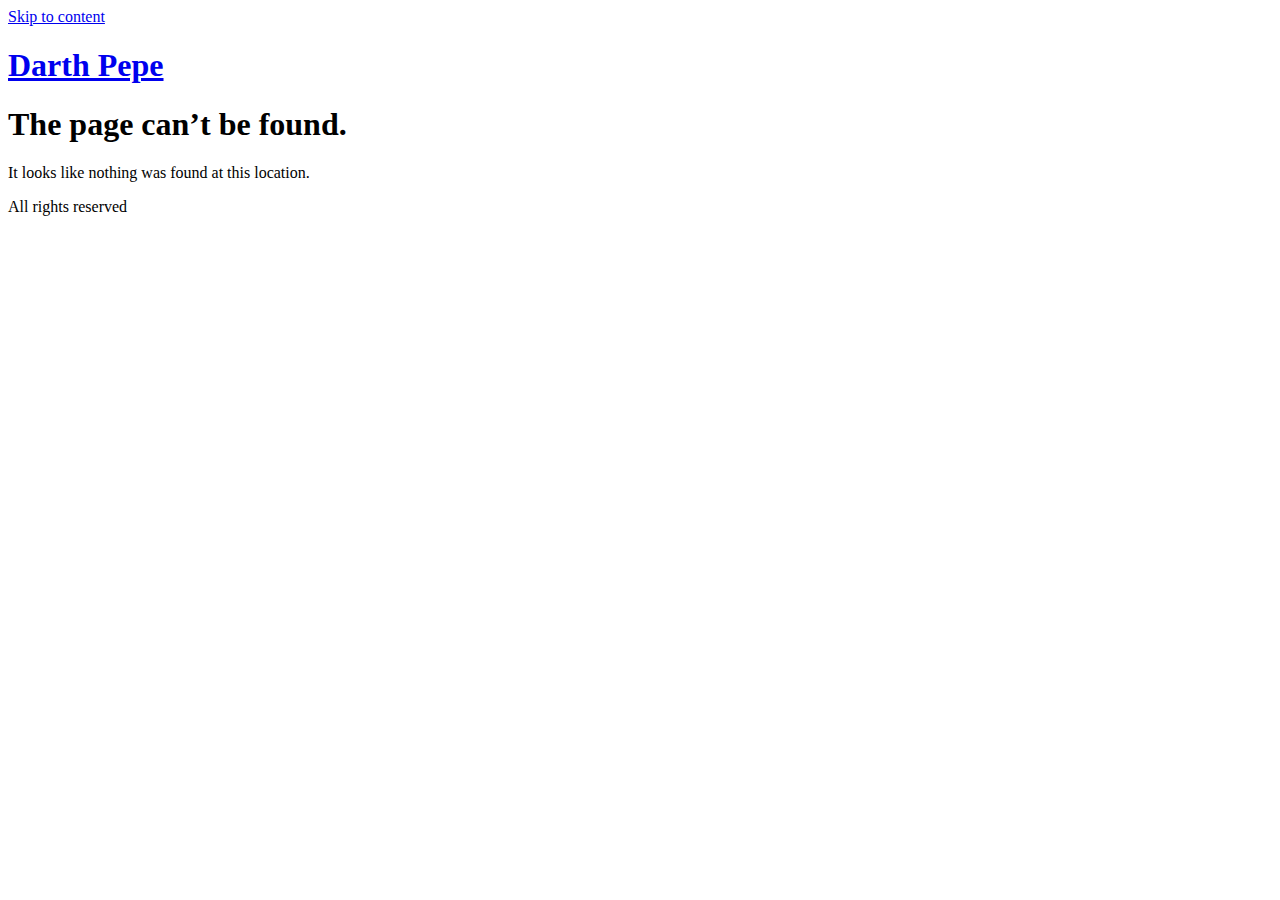
<file: OPR/index.html>
<!doctype html>
<html lang="en-US">
<head>
	<meta charset="UTF-8">
	<meta name="viewport" content="width=device-width, initial-scale=1">
	<link rel="profile" href="https://gmpg.org/xfn/11">
	<title>Page not found &#8211; Darth Pepe</title>
<meta name='robots' content='max-image-preview:large' />
<link rel="alternate" type="application/rss+xml" title="Darth Pepe &raquo; Feed" href="https://darthpepe.vip/index.php/feed/" />
<link rel="alternate" type="application/rss+xml" title="Darth Pepe &raquo; Comments Feed" href="https://darthpepe.vip/index.php/comments/feed/" />
<script>
window._wpemojiSettings = {"baseUrl":"https:\/\/s.w.org\/images\/core\/emoji\/14.0.0\/72x72\/","ext":".png","svgUrl":"https:\/\/s.w.org\/images\/core\/emoji\/14.0.0\/svg\/","svgExt":".svg","source":{"concatemoji":"https:\/\/darthpepe.vip\/wp-includes\/js\/wp-emoji-release.min.js?ver=6.2.3"}};
/*! This file is auto-generated */
!function(e,a,t){var n,r,o,i=a.createElement("canvas"),p=i.getContext&&i.getContext("2d");function s(e,t){p.clearRect(0,0,i.width,i.height),p.fillText(e,0,0);e=i.toDataURL();return p.clearRect(0,0,i.width,i.height),p.fillText(t,0,0),e===i.toDataURL()}function c(e){var t=a.createElement("script");t.src=e,t.defer=t.type="text/javascript",a.getElementsByTagName("head")[0].appendChild(t)}for(o=Array("flag","emoji"),t.supports={everything:!0,everythingExceptFlag:!0},r=0;r<o.length;r++)t.supports[o[r]]=function(e){if(p&&p.fillText)switch(p.textBaseline="top",p.font="600 32px Arial",e){case"flag":return s("\ud83c\udff3\ufe0f\u200d\u26a7\ufe0f","\ud83c\udff3\ufe0f\u200b\u26a7\ufe0f")?!1:!s("\ud83c\uddfa\ud83c\uddf3","\ud83c\uddfa\u200b\ud83c\uddf3")&&!s("\ud83c\udff4\udb40\udc67\udb40\udc62\udb40\udc65\udb40\udc6e\udb40\udc67\udb40\udc7f","\ud83c\udff4\u200b\udb40\udc67\u200b\udb40\udc62\u200b\udb40\udc65\u200b\udb40\udc6e\u200b\udb40\udc67\u200b\udb40\udc7f");case"emoji":return!s("\ud83e\udef1\ud83c\udffb\u200d\ud83e\udef2\ud83c\udfff","\ud83e\udef1\ud83c\udffb\u200b\ud83e\udef2\ud83c\udfff")}return!1}(o[r]),t.supports.everything=t.supports.everything&&t.supports[o[r]],"flag"!==o[r]&&(t.supports.everythingExceptFlag=t.supports.everythingExceptFlag&&t.supports[o[r]]);t.supports.everythingExceptFlag=t.supports.everythingExceptFlag&&!t.supports.flag,t.DOMReady=!1,t.readyCallback=function(){t.DOMReady=!0},t.supports.everything||(n=function(){t.readyCallback()},a.addEventListener?(a.addEventListener("DOMContentLoaded",n,!1),e.addEventListener("load",n,!1)):(e.attachEvent("onload",n),a.attachEvent("onreadystatechange",function(){"complete"===a.readyState&&t.readyCallback()})),(e=t.source||{}).concatemoji?c(e.concatemoji):e.wpemoji&&e.twemoji&&(c(e.twemoji),c(e.wpemoji)))}(window,document,window._wpemojiSettings);
</script>
<style>
img.wp-smiley,
img.emoji {
	display: inline !important;
	border: none !important;
	box-shadow: none !important;
	height: 1em !important;
	width: 1em !important;
	margin: 0 0.07em !important;
	vertical-align: -0.1em !important;
	background: none !important;
	padding: 0 !important;
}
</style>
	<link rel='stylesheet' id='wp-block-library-css' href='https://darthpepe.vip/wp-includes/css/dist/block-library/style.min.css?ver=6.2.3' media='all' />
<link rel='stylesheet' id='classic-theme-styles-css' href='https://darthpepe.vip/wp-includes/css/classic-themes.min.css?ver=6.2.3' media='all' />
<style id='global-styles-inline-css'>
body{--wp--preset--color--black: #000000;--wp--preset--color--cyan-bluish-gray: #abb8c3;--wp--preset--color--white: #ffffff;--wp--preset--color--pale-pink: #f78da7;--wp--preset--color--vivid-red: #cf2e2e;--wp--preset--color--luminous-vivid-orange: #ff6900;--wp--preset--color--luminous-vivid-amber: #fcb900;--wp--preset--color--light-green-cyan: #7bdcb5;--wp--preset--color--vivid-green-cyan: #00d084;--wp--preset--color--pale-cyan-blue: #8ed1fc;--wp--preset--color--vivid-cyan-blue: #0693e3;--wp--preset--color--vivid-purple: #9b51e0;--wp--preset--gradient--vivid-cyan-blue-to-vivid-purple: linear-gradient(135deg,rgba(6,147,227,1) 0%,rgb(155,81,224) 100%);--wp--preset--gradient--light-green-cyan-to-vivid-green-cyan: linear-gradient(135deg,rgb(122,220,180) 0%,rgb(0,208,130) 100%);--wp--preset--gradient--luminous-vivid-amber-to-luminous-vivid-orange: linear-gradient(135deg,rgba(252,185,0,1) 0%,rgba(255,105,0,1) 100%);--wp--preset--gradient--luminous-vivid-orange-to-vivid-red: linear-gradient(135deg,rgba(255,105,0,1) 0%,rgb(207,46,46) 100%);--wp--preset--gradient--very-light-gray-to-cyan-bluish-gray: linear-gradient(135deg,rgb(238,238,238) 0%,rgb(169,184,195) 100%);--wp--preset--gradient--cool-to-warm-spectrum: linear-gradient(135deg,rgb(74,234,220) 0%,rgb(151,120,209) 20%,rgb(207,42,186) 40%,rgb(238,44,130) 60%,rgb(251,105,98) 80%,rgb(254,248,76) 100%);--wp--preset--gradient--blush-light-purple: linear-gradient(135deg,rgb(255,206,236) 0%,rgb(152,150,240) 100%);--wp--preset--gradient--blush-bordeaux: linear-gradient(135deg,rgb(254,205,165) 0%,rgb(254,45,45) 50%,rgb(107,0,62) 100%);--wp--preset--gradient--luminous-dusk: linear-gradient(135deg,rgb(255,203,112) 0%,rgb(199,81,192) 50%,rgb(65,88,208) 100%);--wp--preset--gradient--pale-ocean: linear-gradient(135deg,rgb(255,245,203) 0%,rgb(182,227,212) 50%,rgb(51,167,181) 100%);--wp--preset--gradient--electric-grass: linear-gradient(135deg,rgb(202,248,128) 0%,rgb(113,206,126) 100%);--wp--preset--gradient--midnight: linear-gradient(135deg,rgb(2,3,129) 0%,rgb(40,116,252) 100%);--wp--preset--duotone--dark-grayscale: url('#wp-duotone-dark-grayscale');--wp--preset--duotone--grayscale: url('#wp-duotone-grayscale');--wp--preset--duotone--purple-yellow: url('#wp-duotone-purple-yellow');--wp--preset--duotone--blue-red: url('#wp-duotone-blue-red');--wp--preset--duotone--midnight: url('#wp-duotone-midnight');--wp--preset--duotone--magenta-yellow: url('#wp-duotone-magenta-yellow');--wp--preset--duotone--purple-green: url('#wp-duotone-purple-green');--wp--preset--duotone--blue-orange: url('#wp-duotone-blue-orange');--wp--preset--font-size--small: 13px;--wp--preset--font-size--medium: 20px;--wp--preset--font-size--large: 36px;--wp--preset--font-size--x-large: 42px;--wp--preset--spacing--20: 0.44rem;--wp--preset--spacing--30: 0.67rem;--wp--preset--spacing--40: 1rem;--wp--preset--spacing--50: 1.5rem;--wp--preset--spacing--60: 2.25rem;--wp--preset--spacing--70: 3.38rem;--wp--preset--spacing--80: 5.06rem;--wp--preset--shadow--natural: 6px 6px 9px rgba(0, 0, 0, 0.2);--wp--preset--shadow--deep: 12px 12px 50px rgba(0, 0, 0, 0.4);--wp--preset--shadow--sharp: 6px 6px 0px rgba(0, 0, 0, 0.2);--wp--preset--shadow--outlined: 6px 6px 0px -3px rgba(255, 255, 255, 1), 6px 6px rgba(0, 0, 0, 1);--wp--preset--shadow--crisp: 6px 6px 0px rgba(0, 0, 0, 1);}:where(.is-layout-flex){gap: 0.5em;}body .is-layout-flow > .alignleft{float: left;margin-inline-start: 0;margin-inline-end: 2em;}body .is-layout-flow > .alignright{float: right;margin-inline-start: 2em;margin-inline-end: 0;}body .is-layout-flow > .aligncenter{margin-left: auto !important;margin-right: auto !important;}body .is-layout-constrained > .alignleft{float: left;margin-inline-start: 0;margin-inline-end: 2em;}body .is-layout-constrained > .alignright{float: right;margin-inline-start: 2em;margin-inline-end: 0;}body .is-layout-constrained > .aligncenter{margin-left: auto !important;margin-right: auto !important;}body .is-layout-constrained > :where(:not(.alignleft):not(.alignright):not(.alignfull)){max-width: var(--wp--style--global--content-size);margin-left: auto !important;margin-right: auto !important;}body .is-layout-constrained > .alignwide{max-width: var(--wp--style--global--wide-size);}body .is-layout-flex{display: flex;}body .is-layout-flex{flex-wrap: wrap;align-items: center;}body .is-layout-flex > *{margin: 0;}:where(.wp-block-columns.is-layout-flex){gap: 2em;}.has-black-color{color: var(--wp--preset--color--black) !important;}.has-cyan-bluish-gray-color{color: var(--wp--preset--color--cyan-bluish-gray) !important;}.has-white-color{color: var(--wp--preset--color--white) !important;}.has-pale-pink-color{color: var(--wp--preset--color--pale-pink) !important;}.has-vivid-red-color{color: var(--wp--preset--color--vivid-red) !important;}.has-luminous-vivid-orange-color{color: var(--wp--preset--color--luminous-vivid-orange) !important;}.has-luminous-vivid-amber-color{color: var(--wp--preset--color--luminous-vivid-amber) !important;}.has-light-green-cyan-color{color: var(--wp--preset--color--light-green-cyan) !important;}.has-vivid-green-cyan-color{color: var(--wp--preset--color--vivid-green-cyan) !important;}.has-pale-cyan-blue-color{color: var(--wp--preset--color--pale-cyan-blue) !important;}.has-vivid-cyan-blue-color{color: var(--wp--preset--color--vivid-cyan-blue) !important;}.has-vivid-purple-color{color: var(--wp--preset--color--vivid-purple) !important;}.has-black-background-color{background-color: var(--wp--preset--color--black) !important;}.has-cyan-bluish-gray-background-color{background-color: var(--wp--preset--color--cyan-bluish-gray) !important;}.has-white-background-color{background-color: var(--wp--preset--color--white) !important;}.has-pale-pink-background-color{background-color: var(--wp--preset--color--pale-pink) !important;}.has-vivid-red-background-color{background-color: var(--wp--preset--color--vivid-red) !important;}.has-luminous-vivid-orange-background-color{background-color: var(--wp--preset--color--luminous-vivid-orange) !important;}.has-luminous-vivid-amber-background-color{background-color: var(--wp--preset--color--luminous-vivid-amber) !important;}.has-light-green-cyan-background-color{background-color: var(--wp--preset--color--light-green-cyan) !important;}.has-vivid-green-cyan-background-color{background-color: var(--wp--preset--color--vivid-green-cyan) !important;}.has-pale-cyan-blue-background-color{background-color: var(--wp--preset--color--pale-cyan-blue) !important;}.has-vivid-cyan-blue-background-color{background-color: var(--wp--preset--color--vivid-cyan-blue) !important;}.has-vivid-purple-background-color{background-color: var(--wp--preset--color--vivid-purple) !important;}.has-black-border-color{border-color: var(--wp--preset--color--black) !important;}.has-cyan-bluish-gray-border-color{border-color: var(--wp--preset--color--cyan-bluish-gray) !important;}.has-white-border-color{border-color: var(--wp--preset--color--white) !important;}.has-pale-pink-border-color{border-color: var(--wp--preset--color--pale-pink) !important;}.has-vivid-red-border-color{border-color: var(--wp--preset--color--vivid-red) !important;}.has-luminous-vivid-orange-border-color{border-color: var(--wp--preset--color--luminous-vivid-orange) !important;}.has-luminous-vivid-amber-border-color{border-color: var(--wp--preset--color--luminous-vivid-amber) !important;}.has-light-green-cyan-border-color{border-color: var(--wp--preset--color--light-green-cyan) !important;}.has-vivid-green-cyan-border-color{border-color: var(--wp--preset--color--vivid-green-cyan) !important;}.has-pale-cyan-blue-border-color{border-color: var(--wp--preset--color--pale-cyan-blue) !important;}.has-vivid-cyan-blue-border-color{border-color: var(--wp--preset--color--vivid-cyan-blue) !important;}.has-vivid-purple-border-color{border-color: var(--wp--preset--color--vivid-purple) !important;}.has-vivid-cyan-blue-to-vivid-purple-gradient-background{background: var(--wp--preset--gradient--vivid-cyan-blue-to-vivid-purple) !important;}.has-light-green-cyan-to-vivid-green-cyan-gradient-background{background: var(--wp--preset--gradient--light-green-cyan-to-vivid-green-cyan) !important;}.has-luminous-vivid-amber-to-luminous-vivid-orange-gradient-background{background: var(--wp--preset--gradient--luminous-vivid-amber-to-luminous-vivid-orange) !important;}.has-luminous-vivid-orange-to-vivid-red-gradient-background{background: var(--wp--preset--gradient--luminous-vivid-orange-to-vivid-red) !important;}.has-very-light-gray-to-cyan-bluish-gray-gradient-background{background: var(--wp--preset--gradient--very-light-gray-to-cyan-bluish-gray) !important;}.has-cool-to-warm-spectrum-gradient-background{background: var(--wp--preset--gradient--cool-to-warm-spectrum) !important;}.has-blush-light-purple-gradient-background{background: var(--wp--preset--gradient--blush-light-purple) !important;}.has-blush-bordeaux-gradient-background{background: var(--wp--preset--gradient--blush-bordeaux) !important;}.has-luminous-dusk-gradient-background{background: var(--wp--preset--gradient--luminous-dusk) !important;}.has-pale-ocean-gradient-background{background: var(--wp--preset--gradient--pale-ocean) !important;}.has-electric-grass-gradient-background{background: var(--wp--preset--gradient--electric-grass) !important;}.has-midnight-gradient-background{background: var(--wp--preset--gradient--midnight) !important;}.has-small-font-size{font-size: var(--wp--preset--font-size--small) !important;}.has-medium-font-size{font-size: var(--wp--preset--font-size--medium) !important;}.has-large-font-size{font-size: var(--wp--preset--font-size--large) !important;}.has-x-large-font-size{font-size: var(--wp--preset--font-size--x-large) !important;}
.wp-block-navigation a:where(:not(.wp-element-button)){color: inherit;}
:where(.wp-block-columns.is-layout-flex){gap: 2em;}
.wp-block-pullquote{font-size: 1.5em;line-height: 1.6;}
</style>
<link rel='stylesheet' id='marvy-custom-css' href='https://darthpepe.vip/wp-content/plugins/marvy-animation-addons-for-elementor-lite/elementor/assets/css/marvy-custom.css?ver=1.6.3' media='all' />
<link rel='stylesheet' id='uaf_client_css-css' href='https://darthpepe.vip/wp-content/uploads/useanyfont/uaf.css?ver=1683111371' media='all' />
<link rel='stylesheet' id='hello-elementor-css' href='https://darthpepe.vip/wp-content/themes/hello-elementor/style.min.css?ver=2.7.1' media='all' />
<link rel='stylesheet' id='hello-elementor-theme-style-css' href='https://darthpepe.vip/wp-content/themes/hello-elementor/theme.min.css?ver=2.7.1' media='all' />
<link rel='stylesheet' id='elementor-frontend-css' href='https://darthpepe.vip/wp-content/plugins/elementor/assets/css/frontend-lite.min.css?ver=3.12.2' media='all' />
<link rel='stylesheet' id='elementor-post-9-css' href='https://darthpepe.vip/wp-content/uploads/elementor/css/post-9.css?ver=1689594604' media='all' />
<link rel='stylesheet' id='google-fonts-1-css' href='https://fonts.googleapis.com/css?family=Roboto%3A100%2C100italic%2C200%2C200italic%2C300%2C300italic%2C400%2C400italic%2C500%2C500italic%2C600%2C600italic%2C700%2C700italic%2C800%2C800italic%2C900%2C900italic%7CRoboto+Slab%3A100%2C100italic%2C200%2C200italic%2C300%2C300italic%2C400%2C400italic%2C500%2C500italic%2C600%2C600italic%2C700%2C700italic%2C800%2C800italic%2C900%2C900italic&#038;display=swap&#038;ver=6.2.3' media='all' />
<link rel="preconnect" href="https://fonts.gstatic.com/" crossorigin><script src='https://darthpepe.vip/wp-includes/js/jquery/jquery.min.js?ver=3.6.4' id='jquery-core-js'></script>
<script src='https://darthpepe.vip/wp-includes/js/jquery/jquery-migrate.min.js?ver=3.4.0' id='jquery-migrate-js'></script>
<link rel="https://api.w.org/" href="https://darthpepe.vip/index.php/wp-json/" /><link rel="EditURI" type="application/rsd+xml" title="RSD" href="https://darthpepe.vip/xmlrpc.php?rsd" />
<link rel="wlwmanifest" type="application/wlwmanifest+xml" href="https://darthpepe.vip/wp-includes/wlwmanifest.xml" />
<meta name="generator" content="WordPress 6.2.3" />
<meta name="theme-color" content="#000000"/><meta name="generator" content="Elementor 3.12.2; features: e_dom_optimization, e_optimized_assets_loading, e_optimized_css_loading, a11y_improvements, additional_custom_breakpoints; settings: css_print_method-external, google_font-enabled, font_display-swap">
<link rel="icon" href="https://darthpepe.vip/wp-content/uploads/2023/05/cropped-photo_2023-05-03_13-43-48-removebg-preview-32x32.png" sizes="32x32" />
<link rel="icon" href="https://darthpepe.vip/wp-content/uploads/2023/05/cropped-photo_2023-05-03_13-43-48-removebg-preview-192x192.png" sizes="192x192" />
<link rel="apple-touch-icon" href="https://darthpepe.vip/wp-content/uploads/2023/05/cropped-photo_2023-05-03_13-43-48-removebg-preview-180x180.png" />
<meta name="msapplication-TileImage" content="https://darthpepe.vip/wp-content/uploads/2023/05/cropped-photo_2023-05-03_13-43-48-removebg-preview-270x270.png" />
<style id="wpforms-css-vars-root">
				:root {
					--wpforms-field-border-radius: 3px;
--wpforms-field-background-color: #ffffff;
--wpforms-field-border-color: rgba( 0, 0, 0, 0.25 );
--wpforms-field-text-color: rgba( 0, 0, 0, 0.7 );
--wpforms-label-color: rgba( 0, 0, 0, 0.85 );
--wpforms-label-sublabel-color: rgba( 0, 0, 0, 0.55 );
--wpforms-label-error-color: #d63637;
--wpforms-button-border-radius: 3px;
--wpforms-button-background-color: #066aab;
--wpforms-button-text-color: #ffffff;
--wpforms-field-size-input-height: 43px;
--wpforms-field-size-input-spacing: 15px;
--wpforms-field-size-font-size: 16px;
--wpforms-field-size-line-height: 19px;
--wpforms-field-size-padding-h: 14px;
--wpforms-field-size-checkbox-size: 16px;
--wpforms-field-size-sublabel-spacing: 5px;
--wpforms-field-size-icon-size: 1;
--wpforms-label-size-font-size: 16px;
--wpforms-label-size-line-height: 19px;
--wpforms-label-size-sublabel-font-size: 14px;
--wpforms-label-size-sublabel-line-height: 17px;
--wpforms-button-size-font-size: 17px;
--wpforms-button-size-height: 41px;
--wpforms-button-size-padding-h: 15px;
--wpforms-button-size-margin-top: 10px;

				}
			</style></head>
<body class="error404 elementor-default elementor-kit-9">

<svg xmlns="http://www.w3.org/2000/svg" viewBox="0 0 0 0" width="0" height="0" focusable="false" role="none" style="visibility: hidden; position: absolute; left: -9999px; overflow: hidden;" ><defs><filter id="wp-duotone-dark-grayscale"><feColorMatrix color-interpolation-filters="sRGB" type="matrix" values=" .299 .587 .114 0 0 .299 .587 .114 0 0 .299 .587 .114 0 0 .299 .587 .114 0 0 " /><feComponentTransfer color-interpolation-filters="sRGB" ><feFuncR type="table" tableValues="0 0.49803921568627" /><feFuncG type="table" tableValues="0 0.49803921568627" /><feFuncB type="table" tableValues="0 0.49803921568627" /><feFuncA type="table" tableValues="1 1" /></feComponentTransfer><feComposite in2="SourceGraphic" operator="in" /></filter></defs></svg><svg xmlns="http://www.w3.org/2000/svg" viewBox="0 0 0 0" width="0" height="0" focusable="false" role="none" style="visibility: hidden; position: absolute; left: -9999px; overflow: hidden;" ><defs><filter id="wp-duotone-grayscale"><feColorMatrix color-interpolation-filters="sRGB" type="matrix" values=" .299 .587 .114 0 0 .299 .587 .114 0 0 .299 .587 .114 0 0 .299 .587 .114 0 0 " /><feComponentTransfer color-interpolation-filters="sRGB" ><feFuncR type="table" tableValues="0 1" /><feFuncG type="table" tableValues="0 1" /><feFuncB type="table" tableValues="0 1" /><feFuncA type="table" tableValues="1 1" /></feComponentTransfer><feComposite in2="SourceGraphic" operator="in" /></filter></defs></svg><svg xmlns="http://www.w3.org/2000/svg" viewBox="0 0 0 0" width="0" height="0" focusable="false" role="none" style="visibility: hidden; position: absolute; left: -9999px; overflow: hidden;" ><defs><filter id="wp-duotone-purple-yellow"><feColorMatrix color-interpolation-filters="sRGB" type="matrix" values=" .299 .587 .114 0 0 .299 .587 .114 0 0 .299 .587 .114 0 0 .299 .587 .114 0 0 " /><feComponentTransfer color-interpolation-filters="sRGB" ><feFuncR type="table" tableValues="0.54901960784314 0.98823529411765" /><feFuncG type="table" tableValues="0 1" /><feFuncB type="table" tableValues="0.71764705882353 0.25490196078431" /><feFuncA type="table" tableValues="1 1" /></feComponentTransfer><feComposite in2="SourceGraphic" operator="in" /></filter></defs></svg><svg xmlns="http://www.w3.org/2000/svg" viewBox="0 0 0 0" width="0" height="0" focusable="false" role="none" style="visibility: hidden; position: absolute; left: -9999px; overflow: hidden;" ><defs><filter id="wp-duotone-blue-red"><feColorMatrix color-interpolation-filters="sRGB" type="matrix" values=" .299 .587 .114 0 0 .299 .587 .114 0 0 .299 .587 .114 0 0 .299 .587 .114 0 0 " /><feComponentTransfer color-interpolation-filters="sRGB" ><feFuncR type="table" tableValues="0 1" /><feFuncG type="table" tableValues="0 0.27843137254902" /><feFuncB type="table" tableValues="0.5921568627451 0.27843137254902" /><feFuncA type="table" tableValues="1 1" /></feComponentTransfer><feComposite in2="SourceGraphic" operator="in" /></filter></defs></svg><svg xmlns="http://www.w3.org/2000/svg" viewBox="0 0 0 0" width="0" height="0" focusable="false" role="none" style="visibility: hidden; position: absolute; left: -9999px; overflow: hidden;" ><defs><filter id="wp-duotone-midnight"><feColorMatrix color-interpolation-filters="sRGB" type="matrix" values=" .299 .587 .114 0 0 .299 .587 .114 0 0 .299 .587 .114 0 0 .299 .587 .114 0 0 " /><feComponentTransfer color-interpolation-filters="sRGB" ><feFuncR type="table" tableValues="0 0" /><feFuncG type="table" tableValues="0 0.64705882352941" /><feFuncB type="table" tableValues="0 1" /><feFuncA type="table" tableValues="1 1" /></feComponentTransfer><feComposite in2="SourceGraphic" operator="in" /></filter></defs></svg><svg xmlns="http://www.w3.org/2000/svg" viewBox="0 0 0 0" width="0" height="0" focusable="false" role="none" style="visibility: hidden; position: absolute; left: -9999px; overflow: hidden;" ><defs><filter id="wp-duotone-magenta-yellow"><feColorMatrix color-interpolation-filters="sRGB" type="matrix" values=" .299 .587 .114 0 0 .299 .587 .114 0 0 .299 .587 .114 0 0 .299 .587 .114 0 0 " /><feComponentTransfer color-interpolation-filters="sRGB" ><feFuncR type="table" tableValues="0.78039215686275 1" /><feFuncG type="table" tableValues="0 0.94901960784314" /><feFuncB type="table" tableValues="0.35294117647059 0.47058823529412" /><feFuncA type="table" tableValues="1 1" /></feComponentTransfer><feComposite in2="SourceGraphic" operator="in" /></filter></defs></svg><svg xmlns="http://www.w3.org/2000/svg" viewBox="0 0 0 0" width="0" height="0" focusable="false" role="none" style="visibility: hidden; position: absolute; left: -9999px; overflow: hidden;" ><defs><filter id="wp-duotone-purple-green"><feColorMatrix color-interpolation-filters="sRGB" type="matrix" values=" .299 .587 .114 0 0 .299 .587 .114 0 0 .299 .587 .114 0 0 .299 .587 .114 0 0 " /><feComponentTransfer color-interpolation-filters="sRGB" ><feFuncR type="table" tableValues="0.65098039215686 0.40392156862745" /><feFuncG type="table" tableValues="0 1" /><feFuncB type="table" tableValues="0.44705882352941 0.4" /><feFuncA type="table" tableValues="1 1" /></feComponentTransfer><feComposite in2="SourceGraphic" operator="in" /></filter></defs></svg><svg xmlns="http://www.w3.org/2000/svg" viewBox="0 0 0 0" width="0" height="0" focusable="false" role="none" style="visibility: hidden; position: absolute; left: -9999px; overflow: hidden;" ><defs><filter id="wp-duotone-blue-orange"><feColorMatrix color-interpolation-filters="sRGB" type="matrix" values=" .299 .587 .114 0 0 .299 .587 .114 0 0 .299 .587 .114 0 0 .299 .587 .114 0 0 " /><feComponentTransfer color-interpolation-filters="sRGB" ><feFuncR type="table" tableValues="0.098039215686275 1" /><feFuncG type="table" tableValues="0 0.66274509803922" /><feFuncB type="table" tableValues="0.84705882352941 0.41960784313725" /><feFuncA type="table" tableValues="1 1" /></feComponentTransfer><feComposite in2="SourceGraphic" operator="in" /></filter></defs></svg>
<a class="skip-link screen-reader-text" href="#content">Skip to content</a>

<header id="site-header" class="site-header dynamic-header menu-dropdown-tablet" role="banner">
	<div class="header-inner">
		<div class="site-branding show-title">
							<h1 class="site-title show">
					<a href="https://darthpepe.vip/" title="Home" rel="home">
						Darth Pepe					</a>
				</h1>
					</div>

			</div>
</header>
<main id="content" class="site-main">
			<header class="page-header">
			<h1 class="entry-title">The page can&rsquo;t be found.</h1>
		</header>
		<div class="page-content">
		<p>It looks like nothing was found at this location.</p>
	</div>

</main>
<footer id="site-footer" class="site-footer dynamic-footer footer-has-copyright" role="contentinfo">
	<div class="footer-inner">
		<div class="site-branding show-logo">
					</div>

		
					<div class="copyright show">
				<p>All rights reserved</p>
			</div>
			</div>
</footer>

<script src='https://darthpepe.vip/wp-content/themes/hello-elementor/assets/js/hello-frontend.min.js?ver=1.0.0' id='hello-theme-frontend-js'></script>

</body>
</html>

<!-- Page generated by LiteSpeed Cache 5.4 on 2023-11-13 20:25:33 -->
</file>
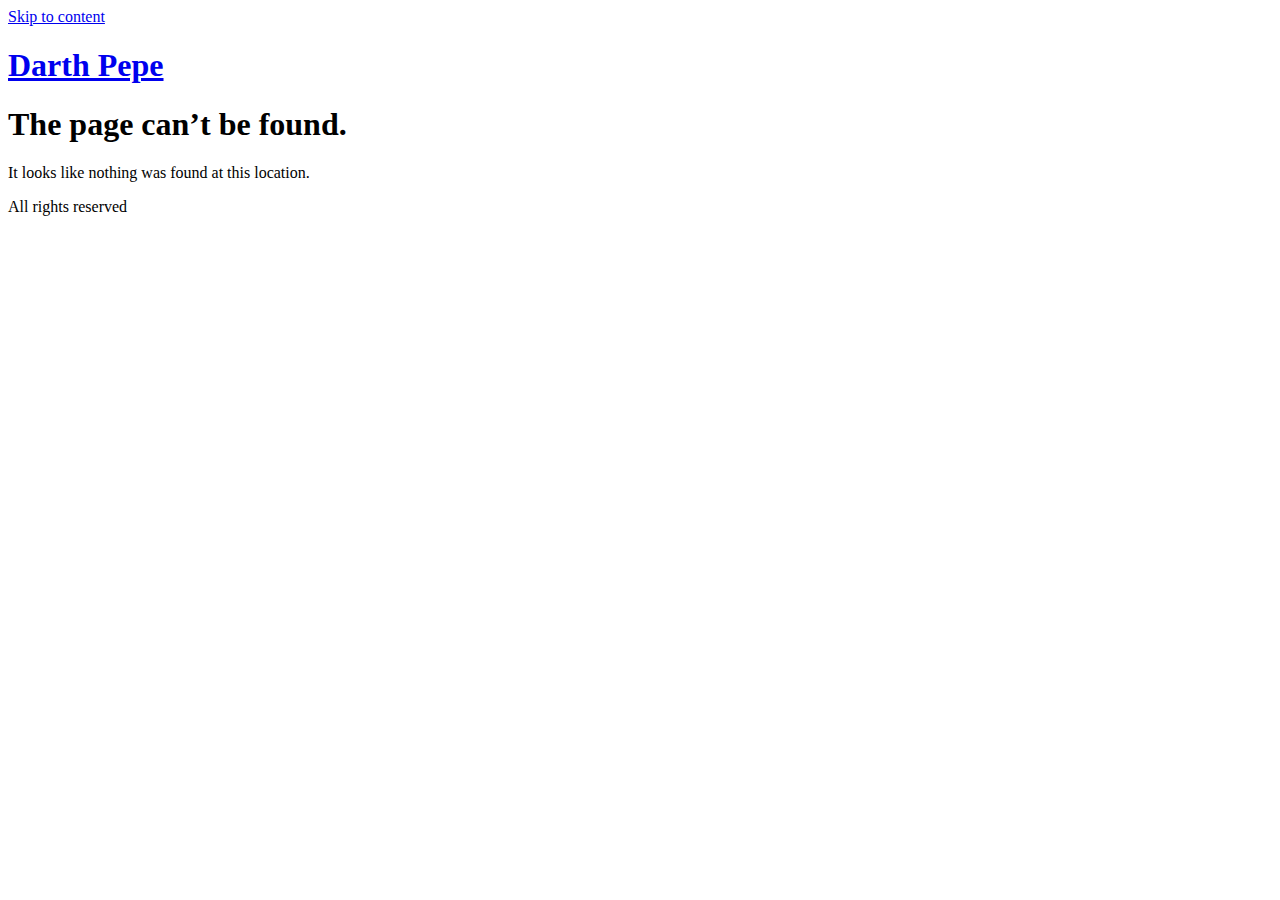
<file: -negative.html>
<!doctype html>
<html lang="en-US">
<head>
	<meta charset="UTF-8">
	<meta name="viewport" content="width=device-width, initial-scale=1">
	<link rel="profile" href="https://gmpg.org/xfn/11">
	<title>Page not found &#8211; Darth Pepe</title>
<meta name='robots' content='max-image-preview:large' />
<link rel="alternate" type="application/rss+xml" title="Darth Pepe &raquo; Feed" href="https://darthpepe.vip/index.php/feed/" />
<link rel="alternate" type="application/rss+xml" title="Darth Pepe &raquo; Comments Feed" href="https://darthpepe.vip/index.php/comments/feed/" />
<script>
window._wpemojiSettings = {"baseUrl":"https:\/\/s.w.org\/images\/core\/emoji\/14.0.0\/72x72\/","ext":".png","svgUrl":"https:\/\/s.w.org\/images\/core\/emoji\/14.0.0\/svg\/","svgExt":".svg","source":{"concatemoji":"https:\/\/darthpepe.vip\/wp-includes\/js\/wp-emoji-release.min.js?ver=6.2.3"}};
/*! This file is auto-generated */
!function(e,a,t){var n,r,o,i=a.createElement("canvas"),p=i.getContext&&i.getContext("2d");function s(e,t){p.clearRect(0,0,i.width,i.height),p.fillText(e,0,0);e=i.toDataURL();return p.clearRect(0,0,i.width,i.height),p.fillText(t,0,0),e===i.toDataURL()}function c(e){var t=a.createElement("script");t.src=e,t.defer=t.type="text/javascript",a.getElementsByTagName("head")[0].appendChild(t)}for(o=Array("flag","emoji"),t.supports={everything:!0,everythingExceptFlag:!0},r=0;r<o.length;r++)t.supports[o[r]]=function(e){if(p&&p.fillText)switch(p.textBaseline="top",p.font="600 32px Arial",e){case"flag":return s("\ud83c\udff3\ufe0f\u200d\u26a7\ufe0f","\ud83c\udff3\ufe0f\u200b\u26a7\ufe0f")?!1:!s("\ud83c\uddfa\ud83c\uddf3","\ud83c\uddfa\u200b\ud83c\uddf3")&&!s("\ud83c\udff4\udb40\udc67\udb40\udc62\udb40\udc65\udb40\udc6e\udb40\udc67\udb40\udc7f","\ud83c\udff4\u200b\udb40\udc67\u200b\udb40\udc62\u200b\udb40\udc65\u200b\udb40\udc6e\u200b\udb40\udc67\u200b\udb40\udc7f");case"emoji":return!s("\ud83e\udef1\ud83c\udffb\u200d\ud83e\udef2\ud83c\udfff","\ud83e\udef1\ud83c\udffb\u200b\ud83e\udef2\ud83c\udfff")}return!1}(o[r]),t.supports.everything=t.supports.everything&&t.supports[o[r]],"flag"!==o[r]&&(t.supports.everythingExceptFlag=t.supports.everythingExceptFlag&&t.supports[o[r]]);t.supports.everythingExceptFlag=t.supports.everythingExceptFlag&&!t.supports.flag,t.DOMReady=!1,t.readyCallback=function(){t.DOMReady=!0},t.supports.everything||(n=function(){t.readyCallback()},a.addEventListener?(a.addEventListener("DOMContentLoaded",n,!1),e.addEventListener("load",n,!1)):(e.attachEvent("onload",n),a.attachEvent("onreadystatechange",function(){"complete"===a.readyState&&t.readyCallback()})),(e=t.source||{}).concatemoji?c(e.concatemoji):e.wpemoji&&e.twemoji&&(c(e.twemoji),c(e.wpemoji)))}(window,document,window._wpemojiSettings);
</script>
<style>
img.wp-smiley,
img.emoji {
	display: inline !important;
	border: none !important;
	box-shadow: none !important;
	height: 1em !important;
	width: 1em !important;
	margin: 0 0.07em !important;
	vertical-align: -0.1em !important;
	background: none !important;
	padding: 0 !important;
}
</style>
	<link rel='stylesheet' id='wp-block-library-css' href='https://darthpepe.vip/wp-includes/css/dist/block-library/style.min.css?ver=6.2.3' media='all' />
<link rel='stylesheet' id='classic-theme-styles-css' href='https://darthpepe.vip/wp-includes/css/classic-themes.min.css?ver=6.2.3' media='all' />
<style id='global-styles-inline-css'>
body{--wp--preset--color--black: #000000;--wp--preset--color--cyan-bluish-gray: #abb8c3;--wp--preset--color--white: #ffffff;--wp--preset--color--pale-pink: #f78da7;--wp--preset--color--vivid-red: #cf2e2e;--wp--preset--color--luminous-vivid-orange: #ff6900;--wp--preset--color--luminous-vivid-amber: #fcb900;--wp--preset--color--light-green-cyan: #7bdcb5;--wp--preset--color--vivid-green-cyan: #00d084;--wp--preset--color--pale-cyan-blue: #8ed1fc;--wp--preset--color--vivid-cyan-blue: #0693e3;--wp--preset--color--vivid-purple: #9b51e0;--wp--preset--gradient--vivid-cyan-blue-to-vivid-purple: linear-gradient(135deg,rgba(6,147,227,1) 0%,rgb(155,81,224) 100%);--wp--preset--gradient--light-green-cyan-to-vivid-green-cyan: linear-gradient(135deg,rgb(122,220,180) 0%,rgb(0,208,130) 100%);--wp--preset--gradient--luminous-vivid-amber-to-luminous-vivid-orange: linear-gradient(135deg,rgba(252,185,0,1) 0%,rgba(255,105,0,1) 100%);--wp--preset--gradient--luminous-vivid-orange-to-vivid-red: linear-gradient(135deg,rgba(255,105,0,1) 0%,rgb(207,46,46) 100%);--wp--preset--gradient--very-light-gray-to-cyan-bluish-gray: linear-gradient(135deg,rgb(238,238,238) 0%,rgb(169,184,195) 100%);--wp--preset--gradient--cool-to-warm-spectrum: linear-gradient(135deg,rgb(74,234,220) 0%,rgb(151,120,209) 20%,rgb(207,42,186) 40%,rgb(238,44,130) 60%,rgb(251,105,98) 80%,rgb(254,248,76) 100%);--wp--preset--gradient--blush-light-purple: linear-gradient(135deg,rgb(255,206,236) 0%,rgb(152,150,240) 100%);--wp--preset--gradient--blush-bordeaux: linear-gradient(135deg,rgb(254,205,165) 0%,rgb(254,45,45) 50%,rgb(107,0,62) 100%);--wp--preset--gradient--luminous-dusk: linear-gradient(135deg,rgb(255,203,112) 0%,rgb(199,81,192) 50%,rgb(65,88,208) 100%);--wp--preset--gradient--pale-ocean: linear-gradient(135deg,rgb(255,245,203) 0%,rgb(182,227,212) 50%,rgb(51,167,181) 100%);--wp--preset--gradient--electric-grass: linear-gradient(135deg,rgb(202,248,128) 0%,rgb(113,206,126) 100%);--wp--preset--gradient--midnight: linear-gradient(135deg,rgb(2,3,129) 0%,rgb(40,116,252) 100%);--wp--preset--duotone--dark-grayscale: url('#wp-duotone-dark-grayscale');--wp--preset--duotone--grayscale: url('#wp-duotone-grayscale');--wp--preset--duotone--purple-yellow: url('#wp-duotone-purple-yellow');--wp--preset--duotone--blue-red: url('#wp-duotone-blue-red');--wp--preset--duotone--midnight: url('#wp-duotone-midnight');--wp--preset--duotone--magenta-yellow: url('#wp-duotone-magenta-yellow');--wp--preset--duotone--purple-green: url('#wp-duotone-purple-green');--wp--preset--duotone--blue-orange: url('#wp-duotone-blue-orange');--wp--preset--font-size--small: 13px;--wp--preset--font-size--medium: 20px;--wp--preset--font-size--large: 36px;--wp--preset--font-size--x-large: 42px;--wp--preset--spacing--20: 0.44rem;--wp--preset--spacing--30: 0.67rem;--wp--preset--spacing--40: 1rem;--wp--preset--spacing--50: 1.5rem;--wp--preset--spacing--60: 2.25rem;--wp--preset--spacing--70: 3.38rem;--wp--preset--spacing--80: 5.06rem;--wp--preset--shadow--natural: 6px 6px 9px rgba(0, 0, 0, 0.2);--wp--preset--shadow--deep: 12px 12px 50px rgba(0, 0, 0, 0.4);--wp--preset--shadow--sharp: 6px 6px 0px rgba(0, 0, 0, 0.2);--wp--preset--shadow--outlined: 6px 6px 0px -3px rgba(255, 255, 255, 1), 6px 6px rgba(0, 0, 0, 1);--wp--preset--shadow--crisp: 6px 6px 0px rgba(0, 0, 0, 1);}:where(.is-layout-flex){gap: 0.5em;}body .is-layout-flow > .alignleft{float: left;margin-inline-start: 0;margin-inline-end: 2em;}body .is-layout-flow > .alignright{float: right;margin-inline-start: 2em;margin-inline-end: 0;}body .is-layout-flow > .aligncenter{margin-left: auto !important;margin-right: auto !important;}body .is-layout-constrained > .alignleft{float: left;margin-inline-start: 0;margin-inline-end: 2em;}body .is-layout-constrained > .alignright{float: right;margin-inline-start: 2em;margin-inline-end: 0;}body .is-layout-constrained > .aligncenter{margin-left: auto !important;margin-right: auto !important;}body .is-layout-constrained > :where(:not(.alignleft):not(.alignright):not(.alignfull)){max-width: var(--wp--style--global--content-size);margin-left: auto !important;margin-right: auto !important;}body .is-layout-constrained > .alignwide{max-width: var(--wp--style--global--wide-size);}body .is-layout-flex{display: flex;}body .is-layout-flex{flex-wrap: wrap;align-items: center;}body .is-layout-flex > *{margin: 0;}:where(.wp-block-columns.is-layout-flex){gap: 2em;}.has-black-color{color: var(--wp--preset--color--black) !important;}.has-cyan-bluish-gray-color{color: var(--wp--preset--color--cyan-bluish-gray) !important;}.has-white-color{color: var(--wp--preset--color--white) !important;}.has-pale-pink-color{color: var(--wp--preset--color--pale-pink) !important;}.has-vivid-red-color{color: var(--wp--preset--color--vivid-red) !important;}.has-luminous-vivid-orange-color{color: var(--wp--preset--color--luminous-vivid-orange) !important;}.has-luminous-vivid-amber-color{color: var(--wp--preset--color--luminous-vivid-amber) !important;}.has-light-green-cyan-color{color: var(--wp--preset--color--light-green-cyan) !important;}.has-vivid-green-cyan-color{color: var(--wp--preset--color--vivid-green-cyan) !important;}.has-pale-cyan-blue-color{color: var(--wp--preset--color--pale-cyan-blue) !important;}.has-vivid-cyan-blue-color{color: var(--wp--preset--color--vivid-cyan-blue) !important;}.has-vivid-purple-color{color: var(--wp--preset--color--vivid-purple) !important;}.has-black-background-color{background-color: var(--wp--preset--color--black) !important;}.has-cyan-bluish-gray-background-color{background-color: var(--wp--preset--color--cyan-bluish-gray) !important;}.has-white-background-color{background-color: var(--wp--preset--color--white) !important;}.has-pale-pink-background-color{background-color: var(--wp--preset--color--pale-pink) !important;}.has-vivid-red-background-color{background-color: var(--wp--preset--color--vivid-red) !important;}.has-luminous-vivid-orange-background-color{background-color: var(--wp--preset--color--luminous-vivid-orange) !important;}.has-luminous-vivid-amber-background-color{background-color: var(--wp--preset--color--luminous-vivid-amber) !important;}.has-light-green-cyan-background-color{background-color: var(--wp--preset--color--light-green-cyan) !important;}.has-vivid-green-cyan-background-color{background-color: var(--wp--preset--color--vivid-green-cyan) !important;}.has-pale-cyan-blue-background-color{background-color: var(--wp--preset--color--pale-cyan-blue) !important;}.has-vivid-cyan-blue-background-color{background-color: var(--wp--preset--color--vivid-cyan-blue) !important;}.has-vivid-purple-background-color{background-color: var(--wp--preset--color--vivid-purple) !important;}.has-black-border-color{border-color: var(--wp--preset--color--black) !important;}.has-cyan-bluish-gray-border-color{border-color: var(--wp--preset--color--cyan-bluish-gray) !important;}.has-white-border-color{border-color: var(--wp--preset--color--white) !important;}.has-pale-pink-border-color{border-color: var(--wp--preset--color--pale-pink) !important;}.has-vivid-red-border-color{border-color: var(--wp--preset--color--vivid-red) !important;}.has-luminous-vivid-orange-border-color{border-color: var(--wp--preset--color--luminous-vivid-orange) !important;}.has-luminous-vivid-amber-border-color{border-color: var(--wp--preset--color--luminous-vivid-amber) !important;}.has-light-green-cyan-border-color{border-color: var(--wp--preset--color--light-green-cyan) !important;}.has-vivid-green-cyan-border-color{border-color: var(--wp--preset--color--vivid-green-cyan) !important;}.has-pale-cyan-blue-border-color{border-color: var(--wp--preset--color--pale-cyan-blue) !important;}.has-vivid-cyan-blue-border-color{border-color: var(--wp--preset--color--vivid-cyan-blue) !important;}.has-vivid-purple-border-color{border-color: var(--wp--preset--color--vivid-purple) !important;}.has-vivid-cyan-blue-to-vivid-purple-gradient-background{background: var(--wp--preset--gradient--vivid-cyan-blue-to-vivid-purple) !important;}.has-light-green-cyan-to-vivid-green-cyan-gradient-background{background: var(--wp--preset--gradient--light-green-cyan-to-vivid-green-cyan) !important;}.has-luminous-vivid-amber-to-luminous-vivid-orange-gradient-background{background: var(--wp--preset--gradient--luminous-vivid-amber-to-luminous-vivid-orange) !important;}.has-luminous-vivid-orange-to-vivid-red-gradient-background{background: var(--wp--preset--gradient--luminous-vivid-orange-to-vivid-red) !important;}.has-very-light-gray-to-cyan-bluish-gray-gradient-background{background: var(--wp--preset--gradient--very-light-gray-to-cyan-bluish-gray) !important;}.has-cool-to-warm-spectrum-gradient-background{background: var(--wp--preset--gradient--cool-to-warm-spectrum) !important;}.has-blush-light-purple-gradient-background{background: var(--wp--preset--gradient--blush-light-purple) !important;}.has-blush-bordeaux-gradient-background{background: var(--wp--preset--gradient--blush-bordeaux) !important;}.has-luminous-dusk-gradient-background{background: var(--wp--preset--gradient--luminous-dusk) !important;}.has-pale-ocean-gradient-background{background: var(--wp--preset--gradient--pale-ocean) !important;}.has-electric-grass-gradient-background{background: var(--wp--preset--gradient--electric-grass) !important;}.has-midnight-gradient-background{background: var(--wp--preset--gradient--midnight) !important;}.has-small-font-size{font-size: var(--wp--preset--font-size--small) !important;}.has-medium-font-size{font-size: var(--wp--preset--font-size--medium) !important;}.has-large-font-size{font-size: var(--wp--preset--font-size--large) !important;}.has-x-large-font-size{font-size: var(--wp--preset--font-size--x-large) !important;}
.wp-block-navigation a:where(:not(.wp-element-button)){color: inherit;}
:where(.wp-block-columns.is-layout-flex){gap: 2em;}
.wp-block-pullquote{font-size: 1.5em;line-height: 1.6;}
</style>
<link rel='stylesheet' id='marvy-custom-css' href='https://darthpepe.vip/wp-content/plugins/marvy-animation-addons-for-elementor-lite/elementor/assets/css/marvy-custom.css?ver=1.6.3' media='all' />
<link rel='stylesheet' id='uaf_client_css-css' href='https://darthpepe.vip/wp-content/uploads/useanyfont/uaf.css?ver=1683111371' media='all' />
<link rel='stylesheet' id='hello-elementor-css' href='https://darthpepe.vip/wp-content/themes/hello-elementor/style.min.css?ver=2.7.1' media='all' />
<link rel='stylesheet' id='hello-elementor-theme-style-css' href='https://darthpepe.vip/wp-content/themes/hello-elementor/theme.min.css?ver=2.7.1' media='all' />
<link rel='stylesheet' id='elementor-frontend-css' href='https://darthpepe.vip/wp-content/plugins/elementor/assets/css/frontend-lite.min.css?ver=3.12.2' media='all' />
<link rel='stylesheet' id='elementor-post-9-css' href='https://darthpepe.vip/wp-content/uploads/elementor/css/post-9.css?ver=1689594604' media='all' />
<link rel='stylesheet' id='google-fonts-1-css' href='https://fonts.googleapis.com/css?family=Roboto%3A100%2C100italic%2C200%2C200italic%2C300%2C300italic%2C400%2C400italic%2C500%2C500italic%2C600%2C600italic%2C700%2C700italic%2C800%2C800italic%2C900%2C900italic%7CRoboto+Slab%3A100%2C100italic%2C200%2C200italic%2C300%2C300italic%2C400%2C400italic%2C500%2C500italic%2C600%2C600italic%2C700%2C700italic%2C800%2C800italic%2C900%2C900italic&#038;display=swap&#038;ver=6.2.3' media='all' />
<link rel="preconnect" href="https://fonts.gstatic.com/" crossorigin><script src='https://darthpepe.vip/wp-includes/js/jquery/jquery.min.js?ver=3.6.4' id='jquery-core-js'></script>
<script src='https://darthpepe.vip/wp-includes/js/jquery/jquery-migrate.min.js?ver=3.4.0' id='jquery-migrate-js'></script>
<link rel="https://api.w.org/" href="https://darthpepe.vip/index.php/wp-json/" /><link rel="EditURI" type="application/rsd+xml" title="RSD" href="https://darthpepe.vip/xmlrpc.php?rsd" />
<link rel="wlwmanifest" type="application/wlwmanifest+xml" href="https://darthpepe.vip/wp-includes/wlwmanifest.xml" />
<meta name="generator" content="WordPress 6.2.3" />
<meta name="theme-color" content="#000000"/><meta name="generator" content="Elementor 3.12.2; features: e_dom_optimization, e_optimized_assets_loading, e_optimized_css_loading, a11y_improvements, additional_custom_breakpoints; settings: css_print_method-external, google_font-enabled, font_display-swap">
<link rel="icon" href="https://darthpepe.vip/wp-content/uploads/2023/05/cropped-photo_2023-05-03_13-43-48-removebg-preview-32x32.png" sizes="32x32" />
<link rel="icon" href="https://darthpepe.vip/wp-content/uploads/2023/05/cropped-photo_2023-05-03_13-43-48-removebg-preview-192x192.png" sizes="192x192" />
<link rel="apple-touch-icon" href="https://darthpepe.vip/wp-content/uploads/2023/05/cropped-photo_2023-05-03_13-43-48-removebg-preview-180x180.png" />
<meta name="msapplication-TileImage" content="https://darthpepe.vip/wp-content/uploads/2023/05/cropped-photo_2023-05-03_13-43-48-removebg-preview-270x270.png" />
<style id="wpforms-css-vars-root">
				:root {
					--wpforms-field-border-radius: 3px;
--wpforms-field-background-color: #ffffff;
--wpforms-field-border-color: rgba( 0, 0, 0, 0.25 );
--wpforms-field-text-color: rgba( 0, 0, 0, 0.7 );
--wpforms-label-color: rgba( 0, 0, 0, 0.85 );
--wpforms-label-sublabel-color: rgba( 0, 0, 0, 0.55 );
--wpforms-label-error-color: #d63637;
--wpforms-button-border-radius: 3px;
--wpforms-button-background-color: #066aab;
--wpforms-button-text-color: #ffffff;
--wpforms-field-size-input-height: 43px;
--wpforms-field-size-input-spacing: 15px;
--wpforms-field-size-font-size: 16px;
--wpforms-field-size-line-height: 19px;
--wpforms-field-size-padding-h: 14px;
--wpforms-field-size-checkbox-size: 16px;
--wpforms-field-size-sublabel-spacing: 5px;
--wpforms-field-size-icon-size: 1;
--wpforms-label-size-font-size: 16px;
--wpforms-label-size-line-height: 19px;
--wpforms-label-size-sublabel-font-size: 14px;
--wpforms-label-size-sublabel-line-height: 17px;
--wpforms-button-size-font-size: 17px;
--wpforms-button-size-height: 41px;
--wpforms-button-size-padding-h: 15px;
--wpforms-button-size-margin-top: 10px;

				}
			</style></head>
<body class="error404 elementor-default elementor-kit-9">

<svg xmlns="http://www.w3.org/2000/svg" viewBox="0 0 0 0" width="0" height="0" focusable="false" role="none" style="visibility: hidden; position: absolute; left: -9999px; overflow: hidden;" ><defs><filter id="wp-duotone-dark-grayscale"><feColorMatrix color-interpolation-filters="sRGB" type="matrix" values=" .299 .587 .114 0 0 .299 .587 .114 0 0 .299 .587 .114 0 0 .299 .587 .114 0 0 " /><feComponentTransfer color-interpolation-filters="sRGB" ><feFuncR type="table" tableValues="0 0.49803921568627" /><feFuncG type="table" tableValues="0 0.49803921568627" /><feFuncB type="table" tableValues="0 0.49803921568627" /><feFuncA type="table" tableValues="1 1" /></feComponentTransfer><feComposite in2="SourceGraphic" operator="in" /></filter></defs></svg><svg xmlns="http://www.w3.org/2000/svg" viewBox="0 0 0 0" width="0" height="0" focusable="false" role="none" style="visibility: hidden; position: absolute; left: -9999px; overflow: hidden;" ><defs><filter id="wp-duotone-grayscale"><feColorMatrix color-interpolation-filters="sRGB" type="matrix" values=" .299 .587 .114 0 0 .299 .587 .114 0 0 .299 .587 .114 0 0 .299 .587 .114 0 0 " /><feComponentTransfer color-interpolation-filters="sRGB" ><feFuncR type="table" tableValues="0 1" /><feFuncG type="table" tableValues="0 1" /><feFuncB type="table" tableValues="0 1" /><feFuncA type="table" tableValues="1 1" /></feComponentTransfer><feComposite in2="SourceGraphic" operator="in" /></filter></defs></svg><svg xmlns="http://www.w3.org/2000/svg" viewBox="0 0 0 0" width="0" height="0" focusable="false" role="none" style="visibility: hidden; position: absolute; left: -9999px; overflow: hidden;" ><defs><filter id="wp-duotone-purple-yellow"><feColorMatrix color-interpolation-filters="sRGB" type="matrix" values=" .299 .587 .114 0 0 .299 .587 .114 0 0 .299 .587 .114 0 0 .299 .587 .114 0 0 " /><feComponentTransfer color-interpolation-filters="sRGB" ><feFuncR type="table" tableValues="0.54901960784314 0.98823529411765" /><feFuncG type="table" tableValues="0 1" /><feFuncB type="table" tableValues="0.71764705882353 0.25490196078431" /><feFuncA type="table" tableValues="1 1" /></feComponentTransfer><feComposite in2="SourceGraphic" operator="in" /></filter></defs></svg><svg xmlns="http://www.w3.org/2000/svg" viewBox="0 0 0 0" width="0" height="0" focusable="false" role="none" style="visibility: hidden; position: absolute; left: -9999px; overflow: hidden;" ><defs><filter id="wp-duotone-blue-red"><feColorMatrix color-interpolation-filters="sRGB" type="matrix" values=" .299 .587 .114 0 0 .299 .587 .114 0 0 .299 .587 .114 0 0 .299 .587 .114 0 0 " /><feComponentTransfer color-interpolation-filters="sRGB" ><feFuncR type="table" tableValues="0 1" /><feFuncG type="table" tableValues="0 0.27843137254902" /><feFuncB type="table" tableValues="0.5921568627451 0.27843137254902" /><feFuncA type="table" tableValues="1 1" /></feComponentTransfer><feComposite in2="SourceGraphic" operator="in" /></filter></defs></svg><svg xmlns="http://www.w3.org/2000/svg" viewBox="0 0 0 0" width="0" height="0" focusable="false" role="none" style="visibility: hidden; position: absolute; left: -9999px; overflow: hidden;" ><defs><filter id="wp-duotone-midnight"><feColorMatrix color-interpolation-filters="sRGB" type="matrix" values=" .299 .587 .114 0 0 .299 .587 .114 0 0 .299 .587 .114 0 0 .299 .587 .114 0 0 " /><feComponentTransfer color-interpolation-filters="sRGB" ><feFuncR type="table" tableValues="0 0" /><feFuncG type="table" tableValues="0 0.64705882352941" /><feFuncB type="table" tableValues="0 1" /><feFuncA type="table" tableValues="1 1" /></feComponentTransfer><feComposite in2="SourceGraphic" operator="in" /></filter></defs></svg><svg xmlns="http://www.w3.org/2000/svg" viewBox="0 0 0 0" width="0" height="0" focusable="false" role="none" style="visibility: hidden; position: absolute; left: -9999px; overflow: hidden;" ><defs><filter id="wp-duotone-magenta-yellow"><feColorMatrix color-interpolation-filters="sRGB" type="matrix" values=" .299 .587 .114 0 0 .299 .587 .114 0 0 .299 .587 .114 0 0 .299 .587 .114 0 0 " /><feComponentTransfer color-interpolation-filters="sRGB" ><feFuncR type="table" tableValues="0.78039215686275 1" /><feFuncG type="table" tableValues="0 0.94901960784314" /><feFuncB type="table" tableValues="0.35294117647059 0.47058823529412" /><feFuncA type="table" tableValues="1 1" /></feComponentTransfer><feComposite in2="SourceGraphic" operator="in" /></filter></defs></svg><svg xmlns="http://www.w3.org/2000/svg" viewBox="0 0 0 0" width="0" height="0" focusable="false" role="none" style="visibility: hidden; position: absolute; left: -9999px; overflow: hidden;" ><defs><filter id="wp-duotone-purple-green"><feColorMatrix color-interpolation-filters="sRGB" type="matrix" values=" .299 .587 .114 0 0 .299 .587 .114 0 0 .299 .587 .114 0 0 .299 .587 .114 0 0 " /><feComponentTransfer color-interpolation-filters="sRGB" ><feFuncR type="table" tableValues="0.65098039215686 0.40392156862745" /><feFuncG type="table" tableValues="0 1" /><feFuncB type="table" tableValues="0.44705882352941 0.4" /><feFuncA type="table" tableValues="1 1" /></feComponentTransfer><feComposite in2="SourceGraphic" operator="in" /></filter></defs></svg><svg xmlns="http://www.w3.org/2000/svg" viewBox="0 0 0 0" width="0" height="0" focusable="false" role="none" style="visibility: hidden; position: absolute; left: -9999px; overflow: hidden;" ><defs><filter id="wp-duotone-blue-orange"><feColorMatrix color-interpolation-filters="sRGB" type="matrix" values=" .299 .587 .114 0 0 .299 .587 .114 0 0 .299 .587 .114 0 0 .299 .587 .114 0 0 " /><feComponentTransfer color-interpolation-filters="sRGB" ><feFuncR type="table" tableValues="0.098039215686275 1" /><feFuncG type="table" tableValues="0 0.66274509803922" /><feFuncB type="table" tableValues="0.84705882352941 0.41960784313725" /><feFuncA type="table" tableValues="1 1" /></feComponentTransfer><feComposite in2="SourceGraphic" operator="in" /></filter></defs></svg>
<a class="skip-link screen-reader-text" href="#content">Skip to content</a>

<header id="site-header" class="site-header dynamic-header menu-dropdown-tablet" role="banner">
	<div class="header-inner">
		<div class="site-branding show-title">
							<h1 class="site-title show">
					<a href="https://darthpepe.vip/" title="Home" rel="home">
						Darth Pepe					</a>
				</h1>
					</div>

			</div>
</header>
<main id="content" class="site-main">
			<header class="page-header">
			<h1 class="entry-title">The page can&rsquo;t be found.</h1>
		</header>
		<div class="page-content">
		<p>It looks like nothing was found at this location.</p>
	</div>

</main>
<footer id="site-footer" class="site-footer dynamic-footer footer-has-copyright" role="contentinfo">
	<div class="footer-inner">
		<div class="site-branding show-logo">
					</div>

		
					<div class="copyright show">
				<p>All rights reserved</p>
			</div>
			</div>
</footer>

<script src='https://darthpepe.vip/wp-content/themes/hello-elementor/assets/js/hello-frontend.min.js?ver=1.0.0' id='hello-theme-frontend-js'></script>

</body>
</html>

<!-- Page generated by LiteSpeed Cache 5.4 on 2023-11-13 20:25:31 -->
</file>
